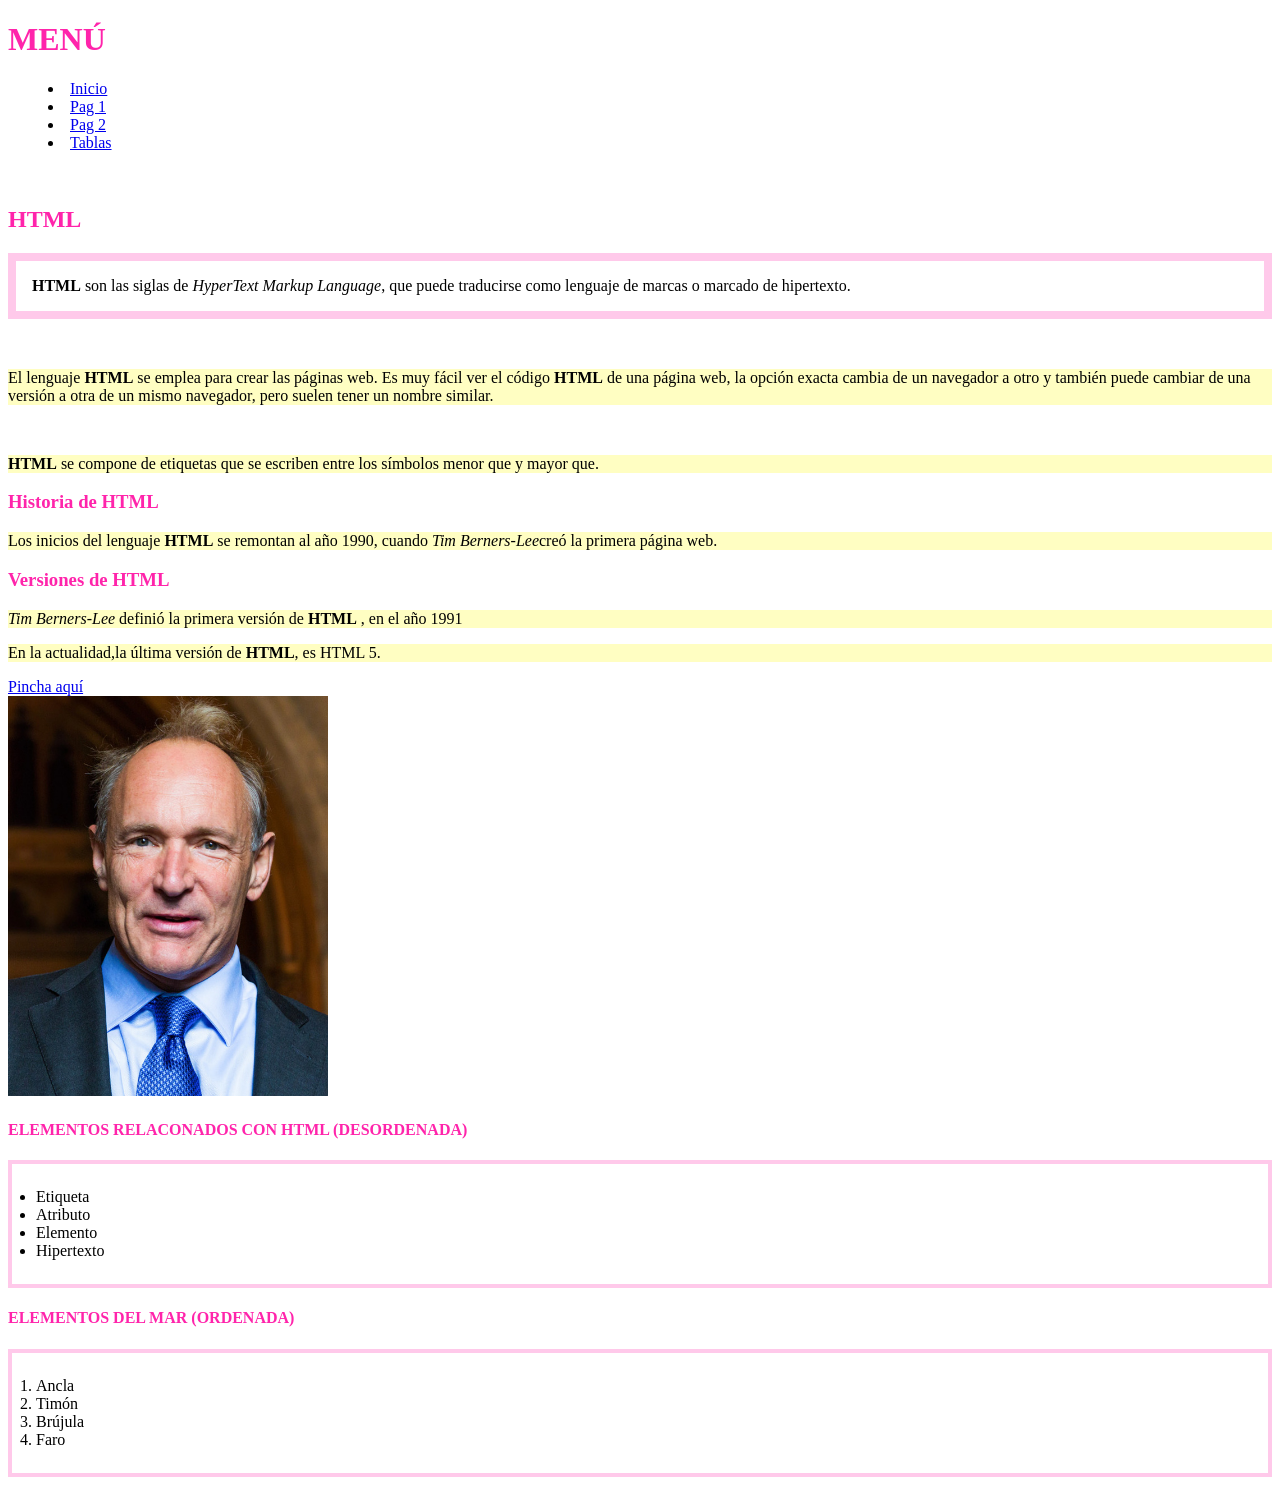
<file: index.html>
<!DOCTYPE html>
<html lang="es">
    <head>
        <meta charset="utf-8">
        <meta name="viewport" content="width=device-width, initial-scale=1">
        <title>Mi primera web</title>
        <link rel="stylesheet" href="CSS/estilos.css">
    </head>
    <body>
        <h1 class="titulos">MENÚ </h1>
        <menu>
            <li><a href="./index.html"> Inicio </a></li>
            <li><a href="./pag1.html"> Pag 1 </a></li>
            <li><a href="./pag2.html"> Pag 2 </a></li>
            <li><a href="./practicatablas.html"> Tablas </a></li>
              </menu> 
              <br>

        <h2 class="titulos">HTML</h2>
        <p class="intro" >  <strong> HTML</strong>  son las siglas de <em>HyperText Markup Language</em>, que puede traducirse como lenguaje de marcas o marcado de hipertexto.</p> <br>
        <p class="fondo"> El lenguaje <strong> HTML</strong> se emplea para crear las páginas web. Es muy fácil ver el código <strong> HTML</strong> de una página web, la opción exacta cambia de un navegador a otro y también puede cambiar de una versión a otra de un mismo navegador, pero suelen tener un nombre similar. </p> <br>
        <p class="fondo"> <strong> HTML</strong> se compone de etiquetas que se escriben entre los símbolos menor que y mayor que.</p>
        
        <h3 class="titulos">Historia de HTML</h3>
        <p class="fondo"> Los inicios del lenguaje <strong> HTML</strong> se remontan al año 1990, cuando <em>Tim Berners-Lee</em>creó la primera página web.</p>
        
        <h3 class="titulos">Versiones de HTML </h3>
        <p class="fondo"><em>Tim Berners-Lee</em> definió la primera versión de <strong> HTML</strong> , en el año 1991 </p>
        <p class="fondo">En la actualidad,la última versión de <strong> HTML</strong>, es HTML 5.</p>
        
        
        <a href="https://es.wikipedia.org/wiki/Tim_Berners-Lee"> Pincha aquí </a> <br>

        <img src="./img/imegen.jpg"  width="" height="400"> </img>
      
        <h4 class="titulos">ELEMENTOS RELACONADOS CON HTML (DESORDENADA) </h4>
        <ul class="lista"> <li>Etiqueta </li>
            <li>Atributo </li>
            <li>Elemento </li>
            <li>Hipertexto </li>
             </ul>
        <h4 class="titulos">ELEMENTOS DEL MAR (ORDENADA) </h4>
       <ol class="lista"> <li>Ancla </li>
            <li>Timón </li>
            <li>Brújula </li>
            <li>Faro </li>
             </ol>


    </body>
</html>
</file>
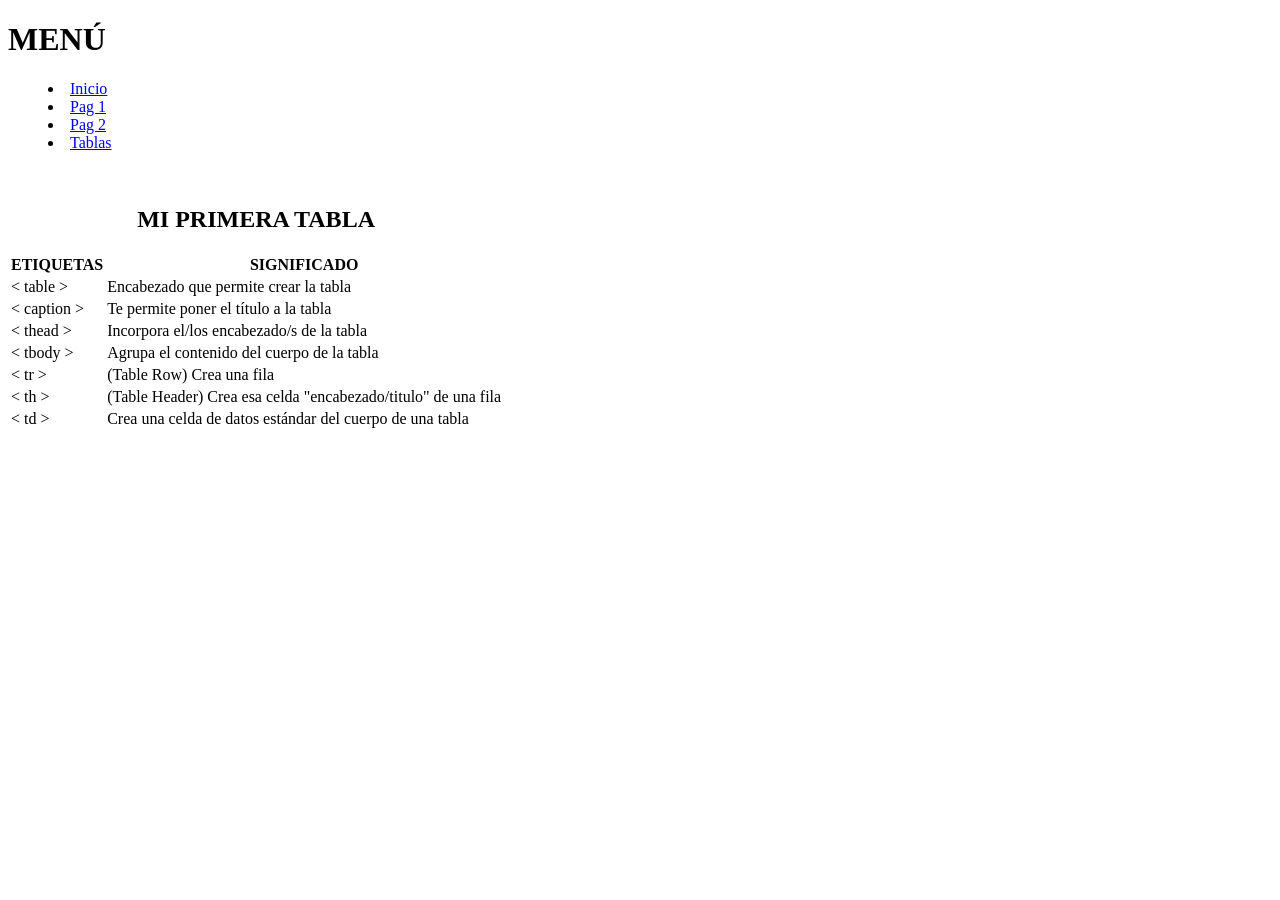
<file: practicatablas.html>
<!DOCTYPE html>
<html lang="es">
    <head>
        <meta charset="utf-8">
        <meta name="viewport" content="width=device-width, initial-scale=1">
        <title> Práctica tablas </title>
    </head>
    <body>
        <h1>MENÚ </h1>
        <menu>
            <li><a href="./index.html"> Inicio </a></li>
            <li><a href="./pag1.html"> Pag 1 </a></li>
            <li><a href="./pag2.html"> Pag 2 </a></li>
            <li><a href="./practicatablas.html"> Tablas </a></li>
              </menu>
              <br> 

              <table>
                <caption> <h2> MI PRIMERA TABLA </h2></caption>
                <thead>
                  <tr>
                    <th scope="col">ETIQUETAS</th>
                    <th scope="col">SIGNIFICADO</th>
                  </tr>
                </thead>
                <tbody>
                  <tr>
                    <td> &lt; table &gt; </td>
                    <td> Encabezado que permite crear la tabla </td>
                  </tr>
                  <tr>
                    <td> &lt; caption &gt; </td>
                    <td> Te permite poner el título a la tabla </td>
                  </tr>
                  <tr>
                    <td> &lt; thead &gt; </td>
                    <td> Incorpora el/los encabezado/s de la tabla  </td>
                  </tr>
                  <tr>
                    <td> &lt; tbody &gt; </td>
                    <td> Agrupa el contenido del cuerpo de la tabla  </td>
                  </tr>
                  <tr>
                    <td> &lt; tr &gt; </td>
                    <td>(Table Row) Crea una fila  </td>
                  </tr>
                  <tr>
                    <td> &lt; th &gt; </td>
                    <td>(Table Header) Crea esa celda "encabezado/titulo" de una fila </td>
                  </tr>
                  <tr>
                    <td> &lt; td &gt; </td>
                    <td> Crea una celda de datos estándar del cuerpo de una tabla </td>
                  </tr>
                </tbody>
              </table>
       
    </body>
</html>
</file>
<file: CSS/estilos.css>
.intro {
    border: 8px solid  #ffc9ea;
    padding: 1rem;
  }
  .titulos {
  font-family: Georgia, serif;
  color: #ff24ab;    
}
 .fondo {  background-color: rgb(255, 254, 194);
  opacity: 1;
}
.lista {
  border: 4px solid #ffc9ea;
  padding: 1.5rem;
}
</file>
